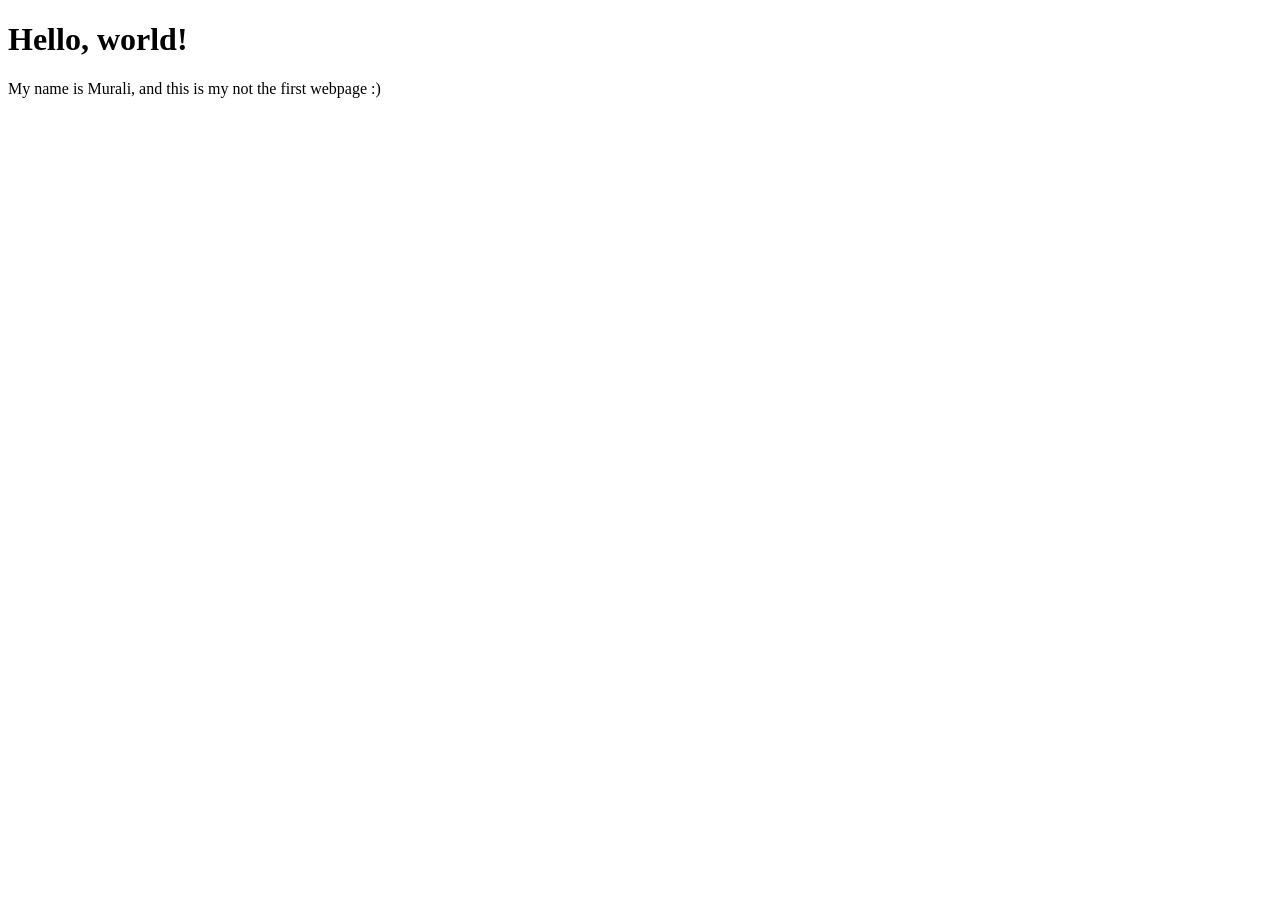
<file: b_r_r_world_websites/murali_written/01-Test/index.html>
<!DOCTYPE html>
<html lang="en">
  <head>
    <meta charset="UTF-8" />
    <meta http-equiv="X-UA-Compatible" content="IE=edge" />
    <meta name="viewport" content="width=device-width, initial-scale=1.0" />
    <title>My not first webpage</title>
  </head>
  <body>
    <h1>Hello, world!</h1>
    <p>My name is Murali, and this is my not the first webpage :)</p>
  </body>
</html>
</file>
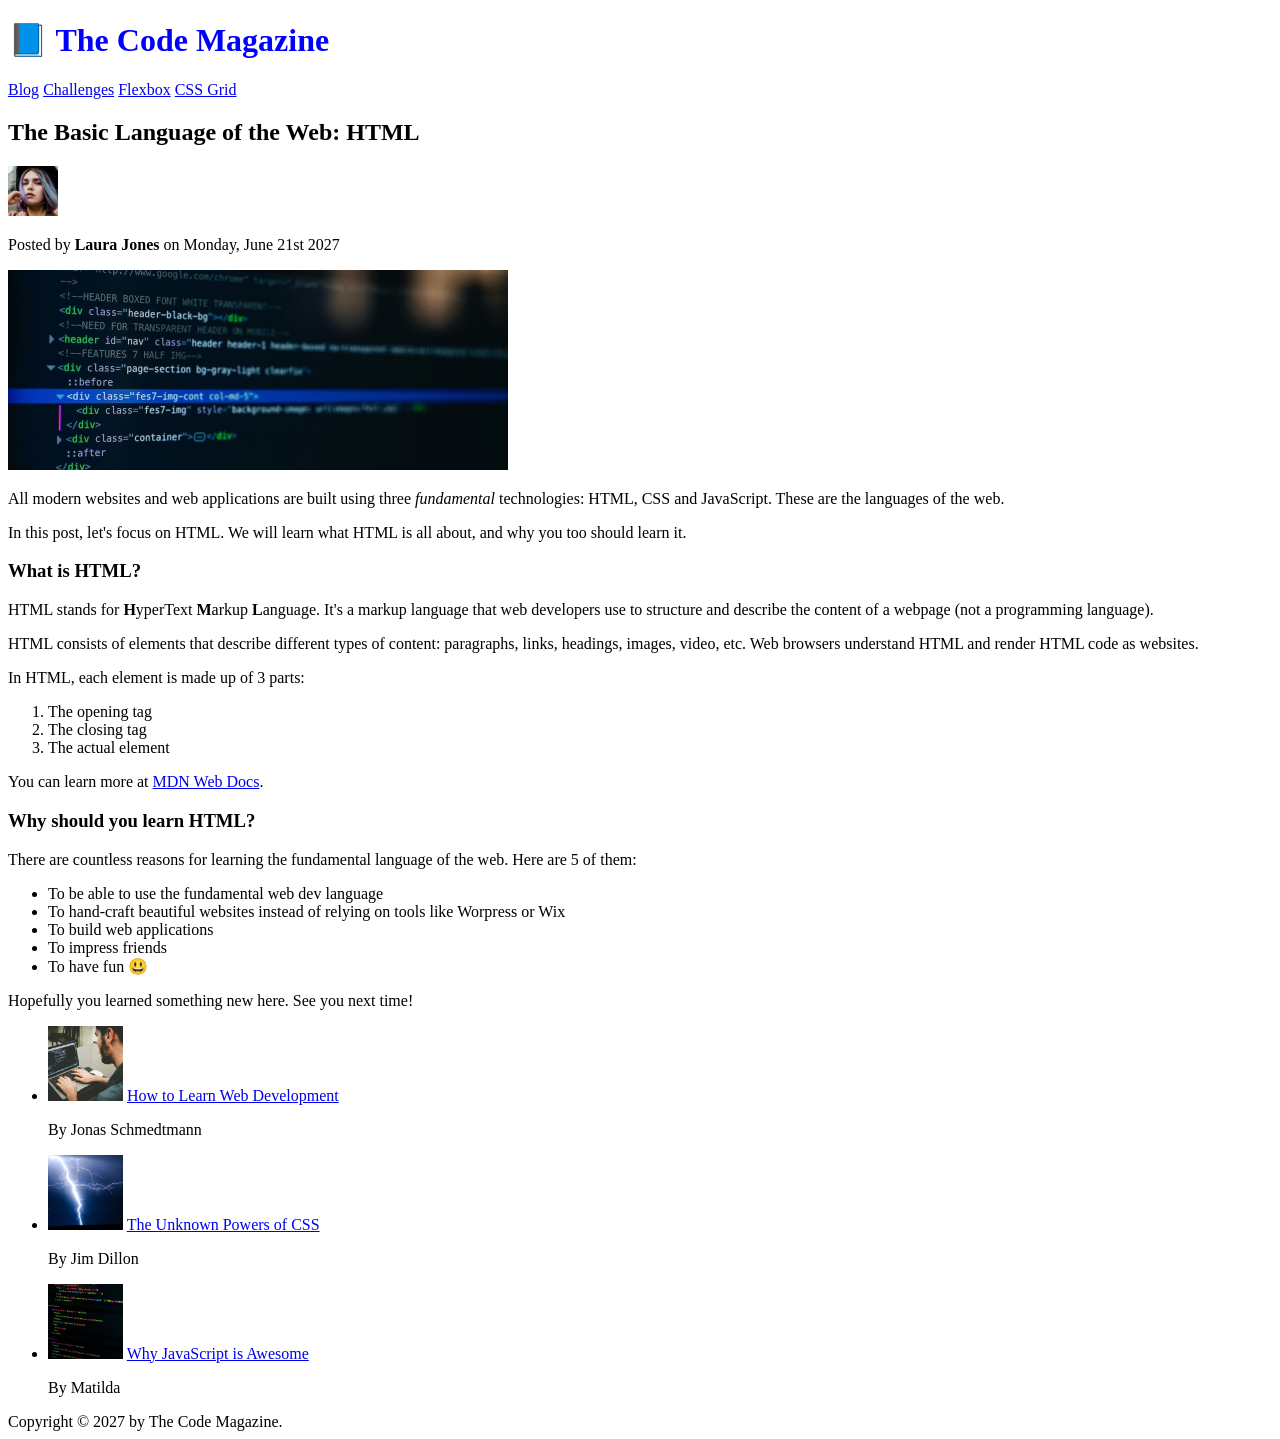
<file: b_r_r_world_websites/murali_written/02-HTML-Fundamentals/index.html>
<!--This tells the browser that this document uses html.-->
<!DOCTYPE html>

<!-- create an element, in every html page we need to add following element. -->
<!--lang:- means language, for English: en, Portguese=pt, German=de -->
<html lang="en">
  <!--contains information that is not present in browser window, like title of page, link to css files etc. -->
  <head>
    <!-- metadata: It means data about the data -->
    <meta charset="UTF-8" />
    <title>The Basic Language of Web: HTML</title>
  </head>

  <!--contains information of all information that is present on browser window -->
  
  <!--
  <body>
    <h1>The basic language of web: HTML :)</h1>
    <h2>The basic language of web: HTML :)</h2>
    <h3>The basic language of web: HTML :)</h3>
    <h4>The basic language of web: HTML :)</h4>
    <h5>The basic language of web: HTML :)</h5>
    <h6>The basic language of web: HTML :)</h6>
  -->
    <!-- header:- means top of something. -->
    <header>
      <!--It is very good practise to have only one h1 heading for a page-->
      <!--h1 style="color:blue">📘 The Code Magazine</h1--> <!--following is inline representation of CSS do not do it-->
      <h1 style="color:blue">📘 The Code Magazine</h1>

      <!-- nav :- means navigation container -->
      <nav>
        <!-- Hyperlink for the pages very nice -:) -->
        <a href="blog.html">Blog</a>
        <!--What really makes an anchor a link is really href property -->
        <!--a>Challenges</a-->

        <!--On adding href="#" makes the link not pointing anywhere-->
        <!--It just takes us back to the top of the page.-->
        <a href="#">Challenges</a>
        <a href="#">Flexbox</a>
        <a href="#">CSS Grid</a>
      </nav>
    </header>

    <article>
      <header>
        <h2>The Basic Language of the Web: HTML</h2>

        <img src="img/laura-jones.jpg" alt="Headshot of Laura Jones" width="50" height="50" />

        <p>Posted by <strong>Laura Jones</strong> on Monday, June 21st 2027</p>

        <!-- img is a special type of tag which does not have closing tag, but has src attribute -->
        <!-- important arrtibutes: src:- source alt:- alternative text(some text what does image describe about) -->
        <!-- incase if image is missing, on ui "alt" data is displayed -->
        <!--width, and height specify number of pixels-->
        <img src="img/post-img.jpg" alt="HTML code on a screen" width="500" height="200" />
      </header>

      <p>
        All modern websites and web applications are built using three <em>fundamental</em>
        technologies: HTML, CSS and JavaScript. These are the languages of the
        web.
      </p>

      <p>
        In this post, let's focus on HTML. We will learn what HTML is all about,
        and why you too should learn it.
      </p>

      <h3>What is HTML?</h3>

      <p>
        HTML stands for <strong>H</strong>yperText <strong>M</strong>arkup <strong>L</strong>anguage. It's a markup language that web
        developers use to structure and describe the content of a webpage (not a
        programming language).
      </p>

      <p>
        HTML consists of elements that describe different types of content:
        paragraphs, links, headings, images, video, etc. Web browsers understand
        HTML and render HTML code as websites.
      </p>

      <p>
        In HTML, each element is made up of 3 parts:
      </p>

      <!-- ol: ordered list & li: list item -->
      <ol>
        <li>The opening tag</li>
        <li>The closing tag</li>
        <li>The actual element</li>
      </ol>

      <p>
        You can learn more at
      <!-- For hyperlink we can use something called anchor, "a" -->
      <!--target="_blank" this allows for html to open the hyperlink in the new window -->
      <a href="https://developer.mozilla.org/en-US/docs/Web/HTML" 
        target="_blank" >MDN Web Docs</a
        >.
      </p>
      
      <h3>Why should you learn HTML?</h3>

      <p>
        There are countless reasons for learning the fundamental language of the web. Here are 5 of them:
      </p>

      <!--ul: unordered list-->
      <ul>
        <li>To be able to use the fundamental web dev language</li>
        <li>To hand-craft beautiful websites instead of relying on tools like Worpress or Wix</li>
        <li>To build web applications</li>
        <li>To impress friends</li>
        <li>To have fun 😃</li>
      </ul>
      
      <p>
        Hopefully you learned something new here. See you next time!
      </p>
    </article>

    <!-- aside:- means side part, not main content -->
    <aside>
      <ul>
        <li>
          <img src="img/related-1.jpg" alt="Person programming" width="75" height="75" />
          <a href="#"> How to Learn Web Development</a>
          <p>By Jonas Schmedtmann</p>
        </li>

        <li>
          <img src="img/related-2.jpg" alt="Lightning" width="75" height="75" />
          <a href="#"> The Unknown Powers of CSS</a>
          <p>By Jim Dillon</p>
        </li>

        <li>
          <img src="img/related-3.jpg" alt="JavaScript code" width="75" height="75" />
          <a href="#">Why JavaScript is Awesome</a>
          <p>By Matilda</p>
        </li>

      </ul>
    </aside>

    <!-- footer will be present by default  and no tag: p is required for it. -->
    <footer>
      Copyright &copy; 2027 by The Code Magazine.
    </footer>

  </body>
</html>
</file>
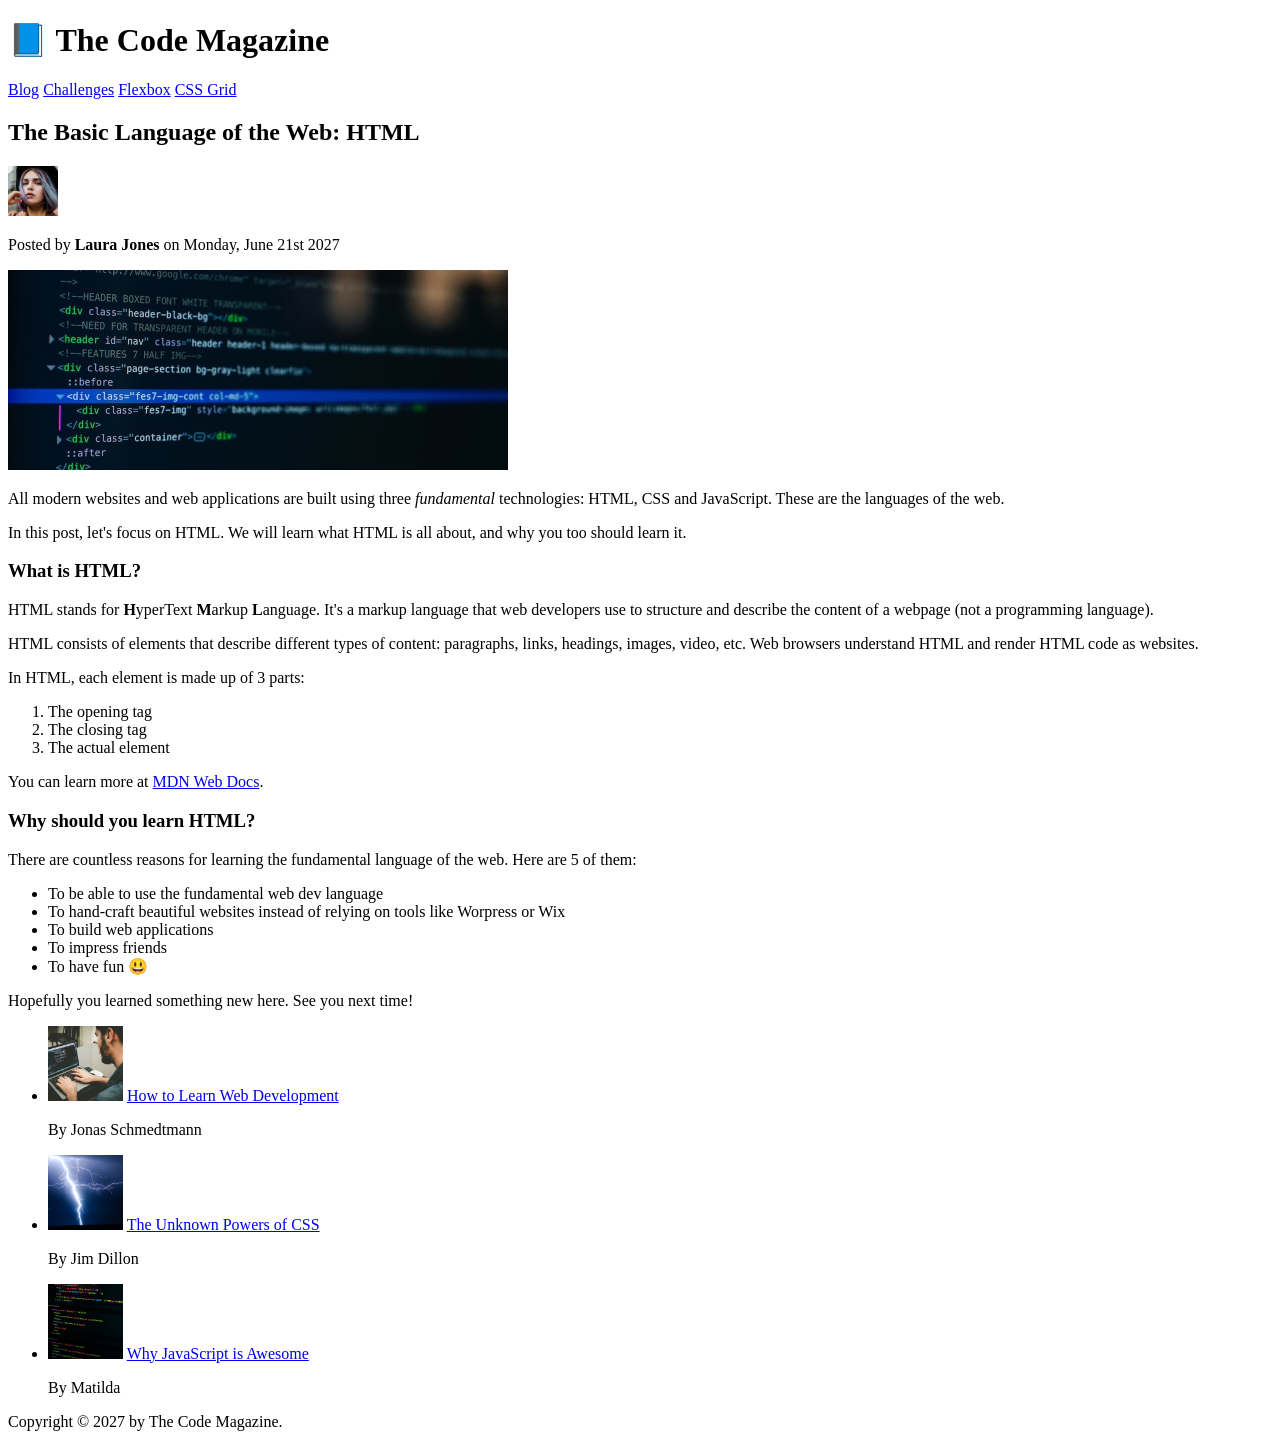
<file: b_r_r_world_websites/murali_written/03-CSS-Fundamentals/index.html>
<!--This tells the browser that this document uses html.-->
<!DOCTYPE html>

<!-- create an element, in every html page we need to add following element. -->
<!--lang:- means language, for English: en, Portguese=pt, German=de -->
<html lang="en">
  <!--contains information that is not present in browser window, like title of page, link to css files etc. -->
  <head>
    <!-- metadata: It means data about the data -->
    <meta charset="UTF-8" />
    <title>The Basic Language of Web: HTML</title>
  </head>

  <!--contains information of all information that is present on browser window -->
  
  <!--
  <body>
    <h1>The basic language of web: HTML :)</h1>
    <h2>The basic language of web: HTML :)</h2>
    <h3>The basic language of web: HTML :)</h3>
    <h4>The basic language of web: HTML :)</h4>
    <h5>The basic language of web: HTML :)</h5>
    <h6>The basic language of web: HTML :)</h6>
  -->
    <!-- header:- means top of something. -->
    <header>
      <!--It is very good practise to have only one h1 heading for a page-->
      <h1>📘 The Code Magazine</h1>

      <!-- nav :- means navigation container -->
      <nav>
        <!-- Hyperlink for the pages very nice -:) -->
        <a href="blog.html">Blog</a>
        <!--What really makes an anchor a link is really href property -->
        <!--a>Challenges</a-->

        <!--On adding href="#" makes the link not pointing anywhere-->
        <!--It just takes us back to the top of the page.-->
        <a href="#">Challenges</a>
        <a href="#">Flexbox</a>
        <a href="#">CSS Grid</a>
      </nav>
    </header>

    <article>
      <header>
        <h2>The Basic Language of the Web: HTML</h2>

        <img src="img/laura-jones.jpg" alt="Headshot of Laura Jones" width="50" height="50" />

        <p>Posted by <strong>Laura Jones</strong> on Monday, June 21st 2027</p>

        <!-- img is a special type of tag which does not have closing tag, but has src attribute -->
        <!-- important arrtibutes: src:- source alt:- alternative text(some text what does image describe about) -->
        <!-- incase if image is missing, on ui "alt" data is displayed -->
        <!--width, and height specify number of pixels-->
        <img src="img/post-img.jpg" alt="HTML code on a screen" width="500" height="200" />
      </header>

      <p>
        All modern websites and web applications are built using three <em>fundamental</em>
        technologies: HTML, CSS and JavaScript. These are the languages of the
        web.
      </p>

      <p>
        In this post, let's focus on HTML. We will learn what HTML is all about,
        and why you too should learn it.
      </p>

      <h3>What is HTML?</h3>

      <p>
        HTML stands for <strong>H</strong>yperText <strong>M</strong>arkup <strong>L</strong>anguage. It's a markup language that web
        developers use to structure and describe the content of a webpage (not a
        programming language).
      </p>

      <p>
        HTML consists of elements that describe different types of content:
        paragraphs, links, headings, images, video, etc. Web browsers understand
        HTML and render HTML code as websites.
      </p>

      <p>
        In HTML, each element is made up of 3 parts:
      </p>

      <!-- ol: ordered list & li: list item -->
      <ol>
        <li>The opening tag</li>
        <li>The closing tag</li>
        <li>The actual element</li>
      </ol>

      <p>
        You can learn more at
      <!-- For hyperlink we can use something called anchor, "a" -->
      <!--target="_blank" this allows for html to open the hyperlink in the new window -->
      <a href="https://developer.mozilla.org/en-US/docs/Web/HTML" 
        target="_blank" >MDN Web Docs</a
        >.
      </p>
      
      <h3>Why should you learn HTML?</h3>

      <p>
        There are countless reasons for learning the fundamental language of the web. Here are 5 of them:
      </p>

      <!--ul: unordered list-->
      <ul>
        <li>To be able to use the fundamental web dev language</li>
        <li>To hand-craft beautiful websites instead of relying on tools like Worpress or Wix</li>
        <li>To build web applications</li>
        <li>To impress friends</li>
        <li>To have fun 😃</li>
      </ul>
      
      <p>
        Hopefully you learned something new here. See you next time!
      </p>
    </article>

    <!-- aside:- means side part, not main content -->
    <aside>
      <ul>
        <li>
          <img src="img/related-1.jpg" alt="Person programming" width="75" height="75" />
          <a href="#"> How to Learn Web Development</a>
          <p>By Jonas Schmedtmann</p>
        </li>

        <li>
          <img src="img/related-2.jpg" alt="Lightning" width="75" height="75" />
          <a href="#"> The Unknown Powers of CSS</a>
          <p>By Jim Dillon</p>
        </li>

        <li>
          <img src="img/related-3.jpg" alt="JavaScript code" width="75" height="75" />
          <a href="#">Why JavaScript is Awesome</a>
          <p>By Matilda</p>
        </li>

      </ul>
    </aside>

    <!-- footer will be present by default  and no tag: p is required for it. -->
    <footer>
      Copyright &copy; 2027 by The Code Magazine.
    </footer>

  </body>
</html>
</file>
